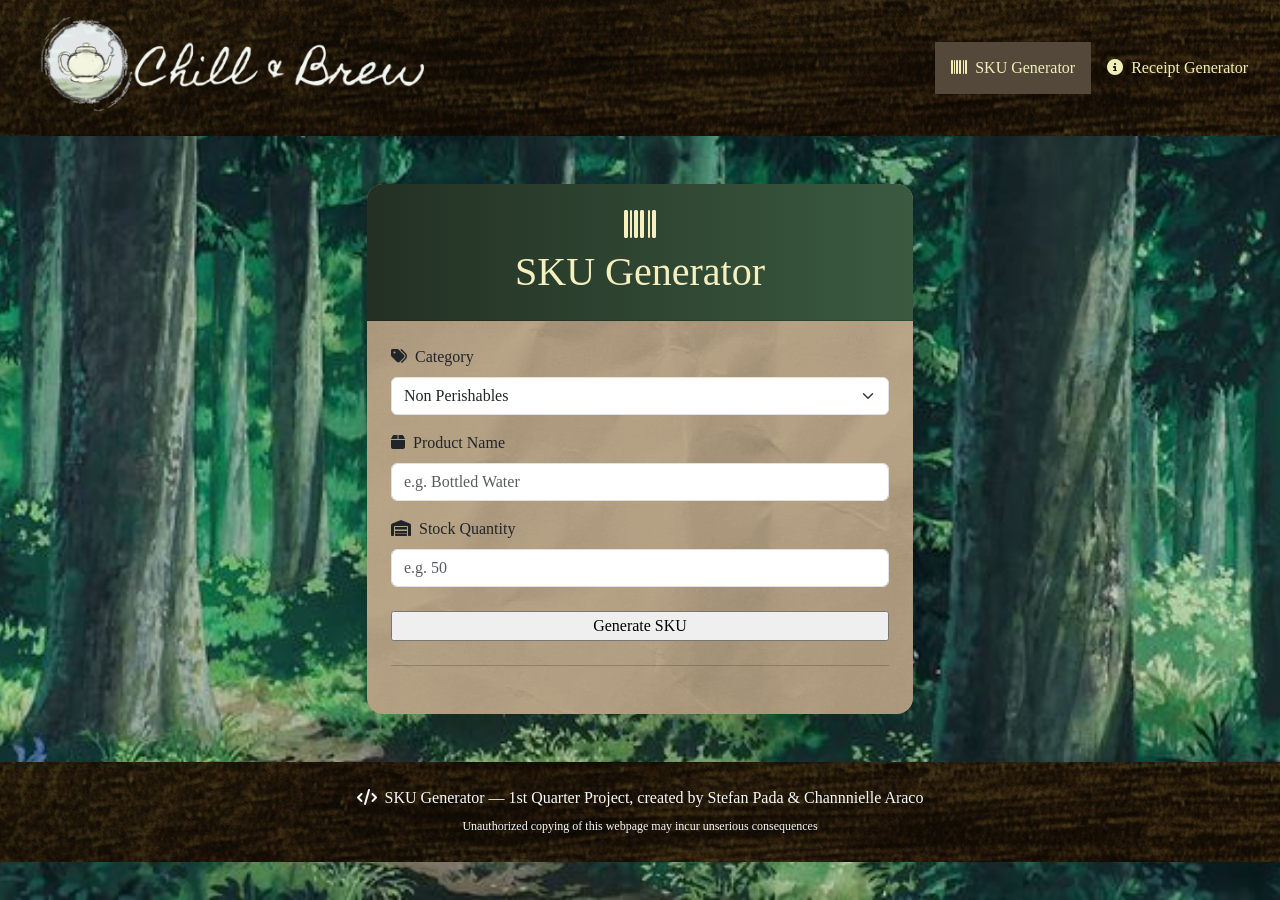
<file: index.html>
<!DOCTYPE html>
<html lang="en">
<head>
    <meta charset="UTF-8">
    <meta name="viewport" content="width=device-width, initial-scale=1.0">
    <title>Chill & Brew | SKU Generator</title>
    <link rel="stylesheet" href="https://cdn.jsdelivr.net/npm/bootstrap@5.3.3/dist/css/bootstrap.min.css">
    <link rel="stylesheet" href="https://cdnjs.cloudflare.com/ajax/libs/font-awesome/6.5.2/css/all.min.css">
    <link rel="stylesheet" href="https://pyscript.net/releases/2025.3.1/core.css" />
    <script type="module" src="https://pyscript.net/releases/2025.3.1/core.js"></script>
    <link rel="stylesheet" href="style.css">

</head>
<body>
    <!--Header-->
    <div class="topnav">
        <img src="teaa.png" class="p-2" style="width: 34%;" alt="Logo">
        
        
       </a>

        <div class="topnav-right">
            <a class="active" href="index.html">
                <i class="fa-solid fa-barcode me-1"></i> SKU Generator
            </a>
            <a href="receipt_generator.html">
            <i class="fa-solid fa-circle-info me-1"></i> Receipt Generator
        </a>
        </div>
    </div>
    </a>

    <!--Main Body-->
    <div class="container py-5">
        <div class="row justify-content-center">
            <div class="col-12 col-md-8 col-lg-6">

                <div class="card app-card">
                    <div class="card-header text-center">
                        <i class="fa-solid fa-barcode fa-2x mb-2"></i>
                        <h1 class="mb-0">SKU Generator</h1>
                    </div>

                    <div class="card-body p-4">
                        <form id="sku-form">
                            <div class="mb-3">
                                <label for="category" class="form-label">
                                    <i class="fa-solid fa-tags me-1"></i> Category

                                </label>
                                <select id="category" class="form-select">
                                    <option value="Non Perishables">Non Perishables</option>
                                    <option value="Perishables  ">Perishables</option>
                                    <option value="Beverages">Beverages</option>
                                    <option value="Disposables">Disposables</option>
                                    <option value="Product Packaging">Product Packaging</option>
                                </select>
                            </div>

                            <div class="mb-3"> 
                                <label for="product_name" class="form-label">
                                    
                                    <i class="fa-solid fa-box me-1"></i> Product Name <p hidden class="text-danger" id="t_productalert"><sub>Please put in the product name</sub></p>
                                </label>
                                <input type="text" id="product_name" class="form-control" placeholder="e.g. Bottled Water">
                            </div>

                            

                            <div class="mb-3">
                                <label for="quantity" class="form-label">
                                    <i class="fa-solid fa-warehouse me-1"></i> Stock Quantity <p hidden class="text-danger" id="t_productcategory"><sub>Please put a proper quantity of stock</sub></p>
                                </label>
                                <input type="number" id="quantity" class="form-control" placeholder="e.g. 50" min="0">
                            </div>
                            
                            <!--Generation Button-->
                            <div class="d-grid">    
                                <input class="button mt-2" type="button" py-click="generate_sku" value="Generate SKU"
                                       class="btn btn-generate btn-lg text-white">
                            </div>
                        </form>

                        <hr class="my-4">
                        
                        <!--Bootstrap was made by the devil itself to make young and spry coders hate coding-->
                        <b><div hidden id="sku_output" class="specialcard card specialcard">
                            <div class="specialcard card-body specialcard monospace-sans">
                                <div class="specialcard card specialcard text-center" id="t_pid"><h1>stop-snooping-here</h1></div>
                                <h1 class="pt-3 ps-1" id="t_name"><b>PRODUCT NAME</b></h1>
                                <p class="ps-2" id="t_category">CATEGORY</p>
                                <p class="ps-2" id="t_quantity">QUANTITY: 67</p>
                            </div>
                        </div></b>
                    </div>
                </div>

            </div>
        </div>
    </div>


    <!--Footer-->
    <footer class="text-center text-light py-4">
        <div class="container">
            <p class="mb-1">
                <i class="fa-solid fa-code me-1"></i>
                SKU Generator &mdash; 1st Quarter Project, created by Stefan Pada & Channnielle Araco
                <br> <sub>Unauthorized copying of this webpage may incur unserious consequences</sub> 
            </p>
        </div>
    </footer>
    <py-script src="main.py"></py-script>
</body>

</html>
</file>
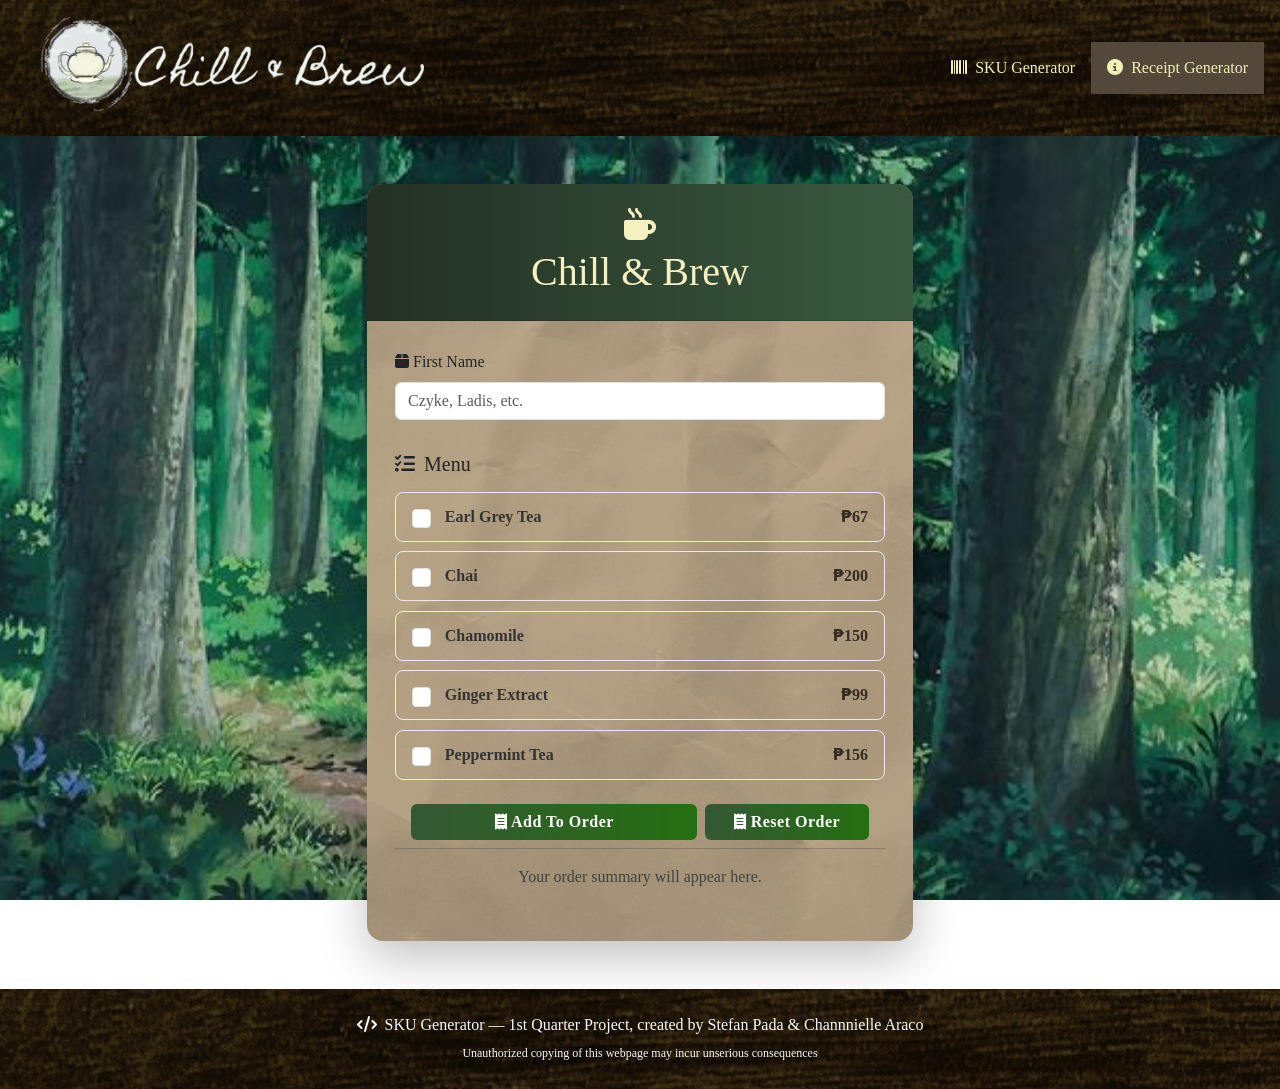
<file: receipt_generator.html>
<!DOCTYPE html>
<html lang="en">
<head>
    <meta charset="UTF-8">
    <meta name="viewport" content="width=device-width, initial-scale=1.0">
    <title>Chill & Brew | Order Page</title>

    <!-- Bootstrap 5 -->
    <link rel="stylesheet" href="https://cdn.jsdelivr.net/npm/bootstrap@5.3.3/dist/css/bootstrap.min.css">
    <link rel="stylesheet" href="https://cdnjs.cloudflare.com/ajax/libs/font-awesome/6.5.2/css/all.min.css">

    <!-- PyScript -->
    <script type="module" src="https://pyscript.net/releases/2025.3.1/core.js"></script>
    <link rel="stylesheet" href="style.css">
    <link rel="stylesheet" href="main.py">
    
</head>
<body>
  <!--Header-->
    <div class="topnav">
        <img src="teaa.png" class="p-2" style="width: 34%;" alt="Logo">
        
        
       </a>

        <div class="topnav-right">
            <a  href="index.html">
                <i class="fa-solid fa-barcode me-1"></i> SKU Generator
            </a>
            <a class="active" href="receipt_generator.html">
            <i class="fa-solid fa-circle-info me-1"></i> Receipt Generator
        </a>
        </div>
    </div>
    </a>

    <!--Main Body-->
    <div class="content">
        <div class="container py-5">
            <div class="row justify-content-center">
                <div class="col-12 col-md-8 col-lg-6">
                    <div class="card app-card">
                        <div class="card-header text-center">
                            <i class="fa-solid fa-mug-hot fa-2x mb-2"></i>
                            <h1 class="mb-0">Chill & Brew</h1>
                            <small class="opacity-75"></small>
                        </div>

                        <div class="card-body m-1 p-4">

                            <!-- First Name -->
                            <div class="mb-2"> 
                                <label for="name" class="form-label">
                                    <i class="fa-solid fa-box mt-1"></i> First Name <p hidden class="text-danger" id="namealert"><sub>Please enter your first name</sub></p>
                                </label>
                                <input type="text" id="name" class="form-control" placeholder="Czyke, Ladis, etc.">
                            </div>

                            <br>

                            <!-- Order List -->
                            <h5 class="mb-3">
                                <i class="fa-solid fa-list-check me-1"></i> Menu
                            </h5>

                            

                            <form id="order-form">
                                <div class="menu-item">
                                    <div>
                                        <input class="form-check-input" type="checkbox" id="item1" value="67">
                                        <label id="item1-label" for="item1">Earl Grey Tea</label>
                                    </div>
                                    <span class="price">₱67</span>
                                </div>

                                <!--chai-->
                                <div class="menu-item">
                                    <div>
                                        <input class="form-check-input" type="checkbox" id="item2" value="200">
                                        <label id="item2-label" for="item2">Chai</label>
                                    </div>
                                    <span class="price">₱200</span>
                                </div>

                                <!--chamomile-->
                                <div class="menu-item">
                                    <div>
                                        <input class="form-check-input" type="checkbox" id="item3" value="150">
                                        <label id="item3-label" for="item3">Chamomile</label>
                                    </div>
                                    <span class="price">₱150</span>
                                </div>

                                <!--gingertea-->
                                <div class="menu-item">
                                    <div>
                                        <input class="form-check-input" type="checkbox" id="item4" value="99">
                                        <label id="item4-label" for="item4">Ginger Extract</label>
                                    </div>
                                    <span class="price">₱99</span>
                                </div>

                                <!--peppermint-->
                                <div class="menu-item">
                                    <div>
                                        <input class="form-check-input" type="checkbox" id="item5" value="156">
                                        <label id="item5-label" for="item5">Peppermint Tea</label>
                                    </div>
                                    <span class="price">₱156</span>
                                </div>

                                <!-- Enter and reset butons -->
                                <div class="container mt-4"><div class="d-flex justify-content-center row ">
                                    <button type="button" py-click="create_order" class="mx-1 col-7 btn btn-order btn-md text-white justify-content-md-center">
                                        <i class="fa-solid fa-receipt"></i> Add To Order
                                    </button>
                                    <button type="button" py-click="reset_order" class="mx-1 col-4 btn btn-order btn-md text-white color-danger">
                                        <i class="fa-solid fa-receipt"></i> Reset Order
                                    </button>
                                </div></div>
                            </form>

                            <hr class="mt-2">

                            <!-- Output -->
                            <b><div hidden id="r_output" class="rounded mx-1 px-1 mb-2 specialcard card specialcard">
                            <div class="specialcard card-body specialcard monospace-sans">
                                    <p class="text-center my-0"><b><i>Order Receipt</i></b></p>
                                    <h3 class="text-center" id="ordername"><b>Lopez</b></h3>
                                    <table class="monospace-sans">
                                        <tr>
                                            <th>Product</th>
                                            <th>Amount</th>
                                            <th>Price</th>
                                        </tr>
                                        <tr hidden id="itemorder1">
                                            <td>E.G Tea</td>
                                            <td id="itemamount1">0</td>
                                            <td id="itemprice1">0</td>
                                        </tr>
                                        <tr hidden id="itemorder2">
                                            <td>Chai</td>
                                            <td id="itemamount2">0</td>
                                            <td id="itemprice2">0</td>
                                        </tr>
                                        <tr hidden id="itemorder3">
                                            <td>Cham.</td>
                                            <td id="itemamount3">0</td>
                                            <td id="itemprice3">0</td>
                                        </tr>
                                        <tr hidden id="itemorder4">
                                            <td>Ging. Extract</td>
                                            <td id="itemamount4">0</td>
                                            <td id="itemprice4">0</td>
                                        </tr>
                                        <tr hidden id="itemorder5">
                                            <td>PepperM. Tea</td>
                                            <td id="itemamount5">0</td>
                                            <td id="itemprice5">0</td>
                                        </tr>
                                        <tr>
                                            <th></th>
                                            <th>Total</th>
                                            <th id="totalorder">Price</th>
                                        </tr>

                                    </table>
                                    
                            </div>
                            </div></b>

                        <div id="show">
                                <p class="text-muted text-center mb-0">Your order summary will appear here.</p>
                            </div>
                            
                        </div>

                        
                    </div>
                </div>
            </div>
        </div>
    </div>

    <footer class="text-center text-light py-4">
        <div class="container">
            <p class="mb-1">
                <i class="fa-solid fa-code me-1"></i>
                SKU Generator &mdash; 1st Quarter Project, created by Stefan Pada & Channnielle Araco
                <br> <sub>Unauthorized copying of this webpage may incur unserious consequences</sub> 
            </p>
        </div>
    </footer>

    <py-script src="main.py"></py-script>

    <!-- Bootstrap JS bundle (needed for navbar toggle on mobile) -->
    <script src="https://cdn.jsdelivr.net/npm/bootstrap@5.3.3/dist/js/bootstrap.bundle.min.js"></script>
</body>
</html>
</file>
<file: style.css>
body {
    table {
  font-family: arial, sans-serif;
  border-collapse: collapse;
  width: 100%;
}

  .sans-text {
    font-family: sans-serif;
  }
  .monospace-sans {
    font-family: "Courier Prime Sans", "Courier New", monospace;
  }

td, th {
  border: 1px solid #858585;
  text-align: left;
  padding: 8px;
}

tr:nth-child(even) {
  background-color: #e8e7e1;
}


    margin: 0;
    font-family: 'Times New Roman', Times, serif, sans-serif;
    background: url() no-repeat center center/cover;
           background-image: url('tres.jpg');
            min-height: 100vh;
            background-attachment: fixed;
            font-family: 'Times new Roman', system-ui, sans-serif;
            font: bold;
        }
               
        .card {
            background-image: url('images/paperfiller.jpg');
        }

        .specialcard {
            background-image: url('images/specialcard.jpg');
        }

        button {
            background-image: url('images/filler.jpg');
        }

        .app-card {
            border: none;
            border-radius: 1rem;
            box-shadow: 0 1rem 3rem rgba(0, 0, 0, 0.25);
        }
        .app-card .card-header {
            border-radius: 1rem 1rem 0 0;
            background: linear-gradient(90deg,  #233023, #3a5a40);
            color: #f6efbf;
            padding: 1.5rem;
        }
        
                .topnav {
            overflow: hidden;
            background-color: #25231b;
        }

        .topnav {
            background-image: url('images/filler.jpg');

            display: flex;
            justify-content: space-between;
            align-items: center;
            padding: 0 16px;
            min-height: 56px;
        }

        footer {
            background-image: url('images/filler.jpg');
        }



.nav-logo img {
    height: 100px;
    width: auto;
}

.brand-title {
    color: rgb(0, 0, 0);
    font-size: 22px;
    font-weight: bold;
}

.topnav-right {
    display: flex;
    align-items: center;
}

.topnav-right a {
    color:  rgb(240, 239, 183);
    text-decoration: none;
    padding: 14px 16px;
    font-size: 16px;
}

.topnav-right a:hover {
    background-color: #322b23;
    color:  rgb(240, 239, 183);
}

.topnav-right a.active {
    background-color: #54483b;
    color: rgb(240, 239, 183);
}

.topnav-right input[type=text] {
    padding: 6px 12px;
    margin-left: 10px;
    border: none;
    font-size: 14px;
    border-radius: 4px;
}


        .menu-item {
            display: flex;
            align-items: center;
            justify-content: space-between;
            padding: 0.75rem 1rem;
            border: 1px solid #e9ecef;
            border-radius: 0.5rem;
            margin-bottom: 0.6rem;
            transition: background 0.15s ease;
        }
        .menu-item:hover {
            background: #f8f9fa;
        }
        .menu-item label {
            font-weight: 600;
            color: #333;
            margin-left: 0.6rem;
            cursor: pointer;
        }
        .menu-item .price {
            color: #342d1f;
            font-weight: 700;
        }
        .form-check-input {
            width: 1.2em;
            height: 1.2em;
        }
        .btn-order {
            background: linear-gradient(90deg, #345734, #256f11);
            border: none;
            font-weight: 600;
            letter-spacing: 0.5px;
        }
        .btn-order:hover {
            opacity: 0.9;
            color: #3d7443;
        }
        #show {
            min-height: 3rem;
        }
        .result-box {
            background: #f8f9fa;
            border-left: 5px solid #000000;
            border-radius: 0.5rem;
            padding: 1rem 1.25rem;
        }
        .receipt-total {
            font-family: 'Courier New', monospace;
            font-weight: 700;
            font-size: 1.3rem;
            color: #352806;
        }
        py-terminal {
            display: none;
        }
</file>
